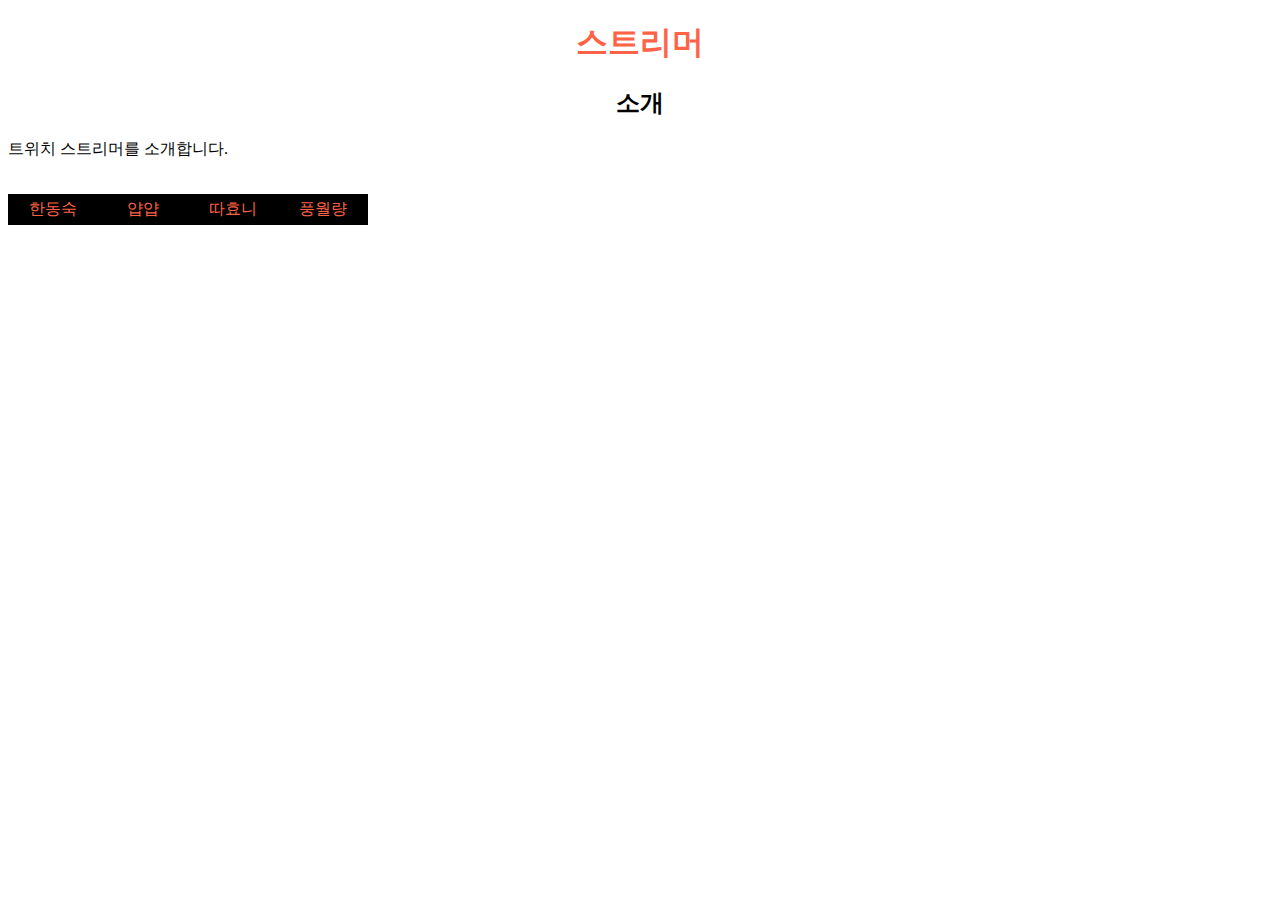
<file: index.html>
<!DOCTYPE html>
<html lang="en" dir="ltr">
  <head>
    <meta charset="utf-8">
    <title>Twitch</title>
    <link rel="stylesheet" href="style.css">

    <h1><a href="index.html">스트리머</a></h1>

  <h2>소개</h2>
    <p>트위치 스트리머를 소개합니다.</p>

    <br><div id="name1">
        <a href="Han.html">한동숙</a></li>
      </div>

      <div id="name2">
        <a href="Yap.html">얍얍</a></li>
      </div>

      <div id="name3">
        <a href="DDa.html">따효니</a></li>
      </div>

      <div id="name4">
        <a href="Poong.html">풍월량</a></li>
      </div>
<!--
      <ol>
        <li><a href="한동숙.html">한동숙</a></li>
        <li><a href="얍얍.html">얍얍</a></li>
        <li><a href="따효니.html">따효니</a></li>
        <li><a href="풍월량.html">풍월량</a></li>
      </ol>
-->


  </head>
  <body>

  </body>
</html>
</file>
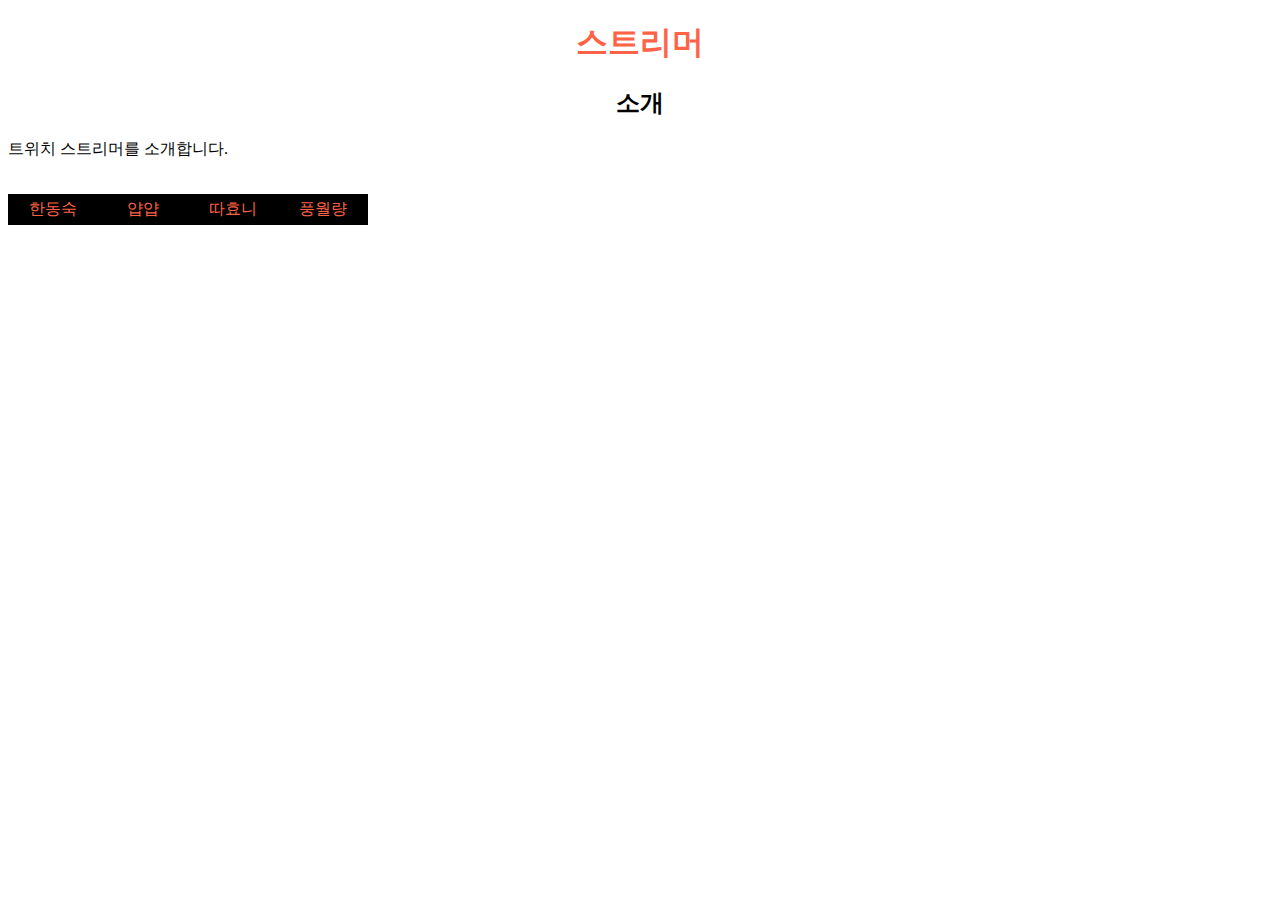
<file: DDa.html>
<!DOCTYPE html>
<html lang="en" dir="ltr">
  <head>
    <meta charset="utf-8">
    <title>Twitch</title>
    <link rel="stylesheet" href="style.css">

    <h1><a href="index.html">스트리머</a></h1>

  <h2>소개</h2>
    <p>트위치 스트리머를 소개합니다.</p>

    <br><div id="name1">
        <a href="Han.html">한동숙</a>
      </div>

      <div id="name2">
        <a href="Yap.html">얍얍</a>
      </div>

      <div id="name3">
        <a href="DDa.html">따효니</a>
      </div>

      <div id="name4">
        <a href="Poong.html">풍월량</a>
      </div>
<!--
      <ol>
        <li><a href="한동숙.html">한동숙</a></li>
        <li><a href="얍얍.html">얍얍</a></li>
        <li><a href="따효니.html">따효니</a></li>
        <li><a href="풍월량.html">풍월량</a></li>
      </ol>
-->


  </head>
  <body>

  </body>
</html>
</file>
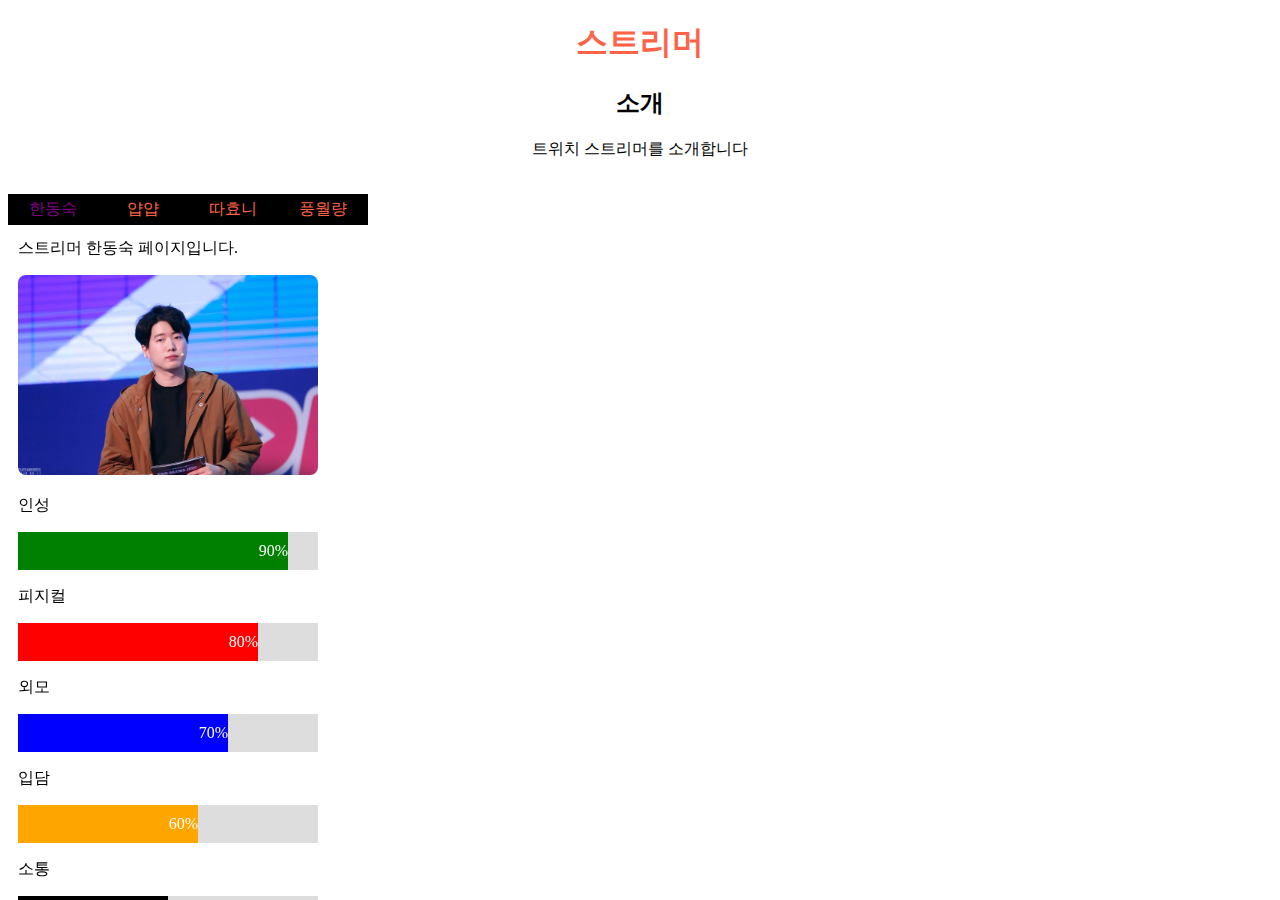
<file: Han.html>
<!DOCTYPE html>
<html lang="en" dir="ltr">
  <head>
    <meta charset="utf-8">
    <title>Twitch</title>
    <link rel="stylesheet" href="style.css">

    <h1><a href="index.html">스트리머</a></h1>

  <h2>소개</h2>
    <p class="infor">트위치 스트리머를 소개합니다</p>

    <br><div id="name1">
        <a href="Han.html" style="color: purple;">한동숙</a>
      </div>

      <div id="name2">
        <a href="Yap.html">얍얍</a>
      </div>

      <div id="name3">
        <a href="DDa.html">따효니</a>
      </div>

      <div id="name4">
        <a href="Poong.html">풍월량</a>
      </div>

      <div id="in">
        <p>
          <br>스트리머 한동숙 페이지입니다.</p>
            <img src="han.jpg" alt="my image" width="300">

            <p>인성</p>
            <div class="container">
              <div class="skills 인성">90%
              </div>
            </div>
            <p>피지컬</p>
            <div class="container">
              <div class="skills 피지컬">80%
              </div>
            </div>
            <p>외모</p>
            <div class="container">
              <div class="skills 외모">70%
              </div>
            </div>
            <p>입담</p>
            <div class="container">
              <div class="skills 입담">60%
              </div>
            </div>
            <p>소통</p>
            <div class="container">
              <div class="skills 소통">50%
              </div>
            </div>
            <p>컨텐츠</p>
            <div class="container">
              <div class="skills 컨텐츠">40%
              </div>
            </div>


    </div>



    </head>
  <body>

  </body>
</html>
</file>
<file: style.css>
h1, h2{
  text-align: center;
}
img{
  border-radius: 8px;
}

a{
  color: tomato;
  text-decoration: none;
}
#name1, #name2, #name3, #name4{
  float: left;
  width: 80px;
  padding: 5px;
  text-align: center;
  text-decoration: none;
  background-color: black;
  margin: 0;
}
.infor{
    text-align: center;
}
{box-sizing: border-box;}
.container{
  width: 100%;
  background-color: #ddd;
}
.container::-webkit-scrollbar{

}
.skills{
  text-align: right;
  padding-top: 10px;
  padding-bottom: 10px;
  color: white;
}
.인성{width: 90%; background-color: green;}
.피지컬{width: 80%; background-color: red;}
.외모{width: 70%; background-color: blue;}
.입담{width: 60%; background-color: orange;}
.소통{width: 50%; background-color: black;}
.컨텐츠{width: 40%; background-color: white;}

#in{
  position: fixed;
  width: 300px;
  height: 10px;
  margin: 10px;
}
</file>
